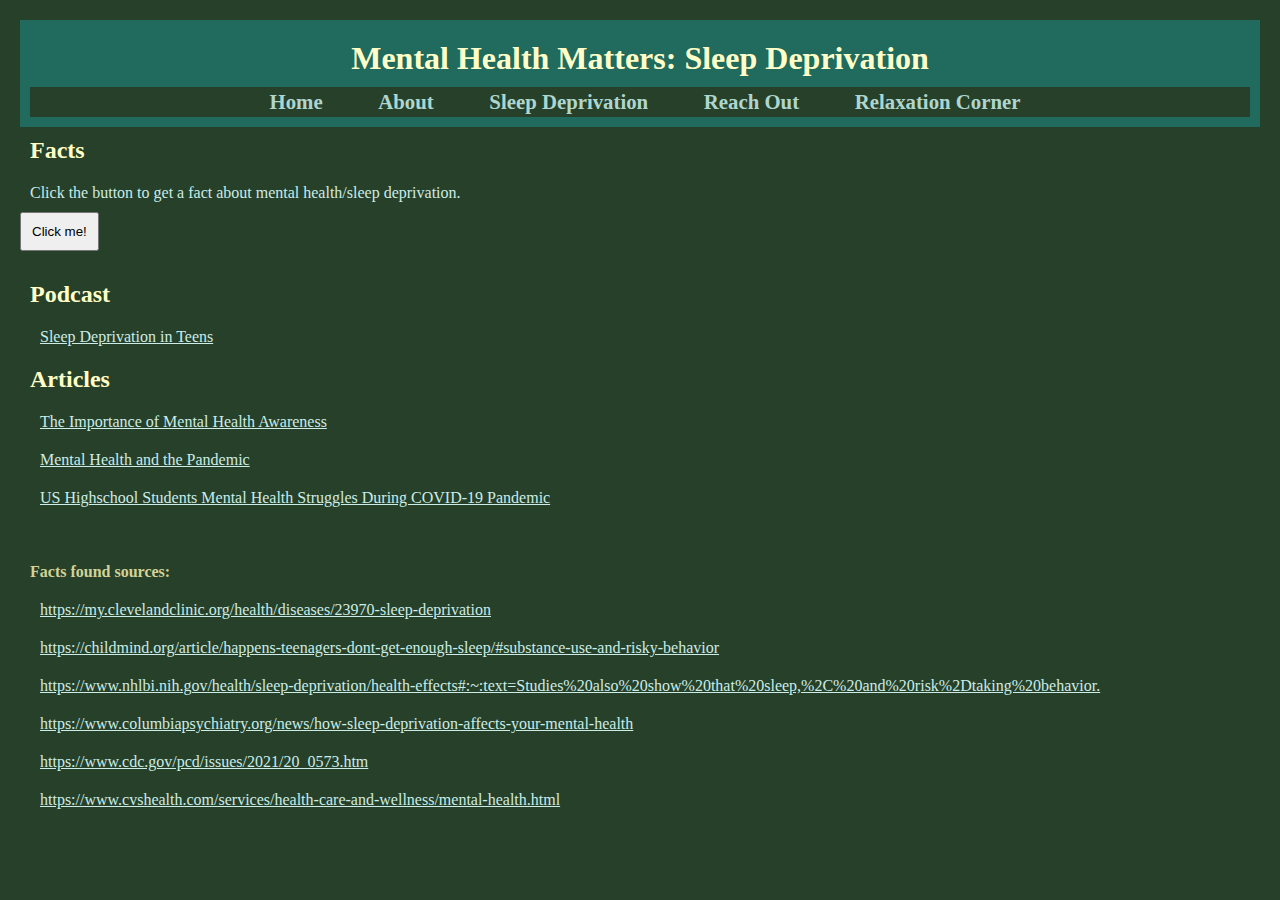
<file: about.html>
<!DOCTYPE html>
<html>
  <head>
    
    <title>Mental Health Matters: Sleep Deprivation</title>
    <meta charset="utf-8" />
	  <meta http-equiv="X-UA-Compatible" content="IE=edge" />
	  <meta name="viewport" content="width=device-width, initial-scale=1" />

	  <!-- link the webpage's stylesheet -->
	  <link rel="stylesheet" href="/style.css" />

	  <!-- link the webpage's JavaScript file -->
    <script src="/script.js" defer></script>

  </head>
  
  <body>
    <header>    
    <h1>Mental Health Matters: Sleep Deprivation</h1>
    <ul>
      <li><a href="index.html">Home</a></li>
      <li><a href="aboutus.html">About</a></li>
      <li><a href="about.html">Sleep Deprivation</a></li>
      <li><a href="resources.html">Reach Out</a></li>
      <li><a href="journal.html">Relaxation Corner</a></li>
  </ul>
    </header>
<h2>
  Facts
</h2>
    <p>Click the button to get a fact about mental health/sleep deprivation.</p>
    <button id="factButton">Click me!</button>
    <p id="fact"></p>
  <h2>
  Podcast
</h2>
    <p>
      <a href="https://open.spotify.com/show/4ikLE8FxrE6phD5LG5zy8c?si=d8d941cdaa674296">Sleep Deprivation in Teens</a>
    </p>
<h2>
  Articles
</h2>
    <p>
      <a href="https://www.pinerest.org/newsroom/articles/mental-health-awareness-blog/">The Importance of Mental Health Awareness </a>
    </p>
    <p>
      <a href="https://www.pewresearch.org/short-reads/2023/03/02/mental-health-and-the-pandemic-what-u-s-surveys-have-found/">Mental Health and the Pandemic </a>
    </p>
    <p>
      <a href="https://www.pewresearch.org/short-reads/2022/04/25/in-cdc-survey-37-of-u-s-high-school-students-report-regular-mental-health-struggles-during-covid-19/">US Highschool Students Mental Health Struggles During COVID-19 Pandemic </a>
    </p>
    <br>
    <br>
    <h4> Facts found sources:   </h4>
    <p>
      <a href="https://my.clevelandclinic.org/health/diseases/23970-sleep-deprivation">https://my.clevelandclinic.org/health/diseases/23970-sleep-deprivation</a>
    </p>
    <p>
      <a href="https://childmind.org/article/happens-teenagers-dont-get-enough-sleep/#substance-use-and-risky-behavior">https://childmind.org/article/happens-teenagers-dont-get-enough-sleep/#substance-use-and-risky-behavior</a>
    </p>
    <p>
      <a href="https://www.nhlbi.nih.gov/health/sleep-deprivation/health-effects#:~:text=Studies%20also%20show%20that%20sleep,%2C%20and%20risk%2Dtaking%20behavior.">https://www.nhlbi.nih.gov/health/sleep-deprivation/health-effects#:~:text=Studies%20also%20show%20that%20sleep,%2C%20and%20risk%2Dtaking%20behavior.</a>
    </p>
    <p>
      <a href="https://www.columbiapsychiatry.org/news/how-sleep-deprivation-affects-your-mental-health">https://www.columbiapsychiatry.org/news/how-sleep-deprivation-affects-your-mental-health</a>
    </p>
    <p>
      <a href="https://www.cdc.gov/pcd/issues/2021/20_0573.htm">https://www.cdc.gov/pcd/issues/2021/20_0573.htm</a>
    </p>
    <p>
      <a href="https://www.cvshealth.com/services/health-care-and-wellness/mental-health.html">https://www.cvshealth.com/services/health-care-and-wellness/mental-health.html</a>
    </p>
    <main>
      
    </main>    
  </body>
</html>
</file>
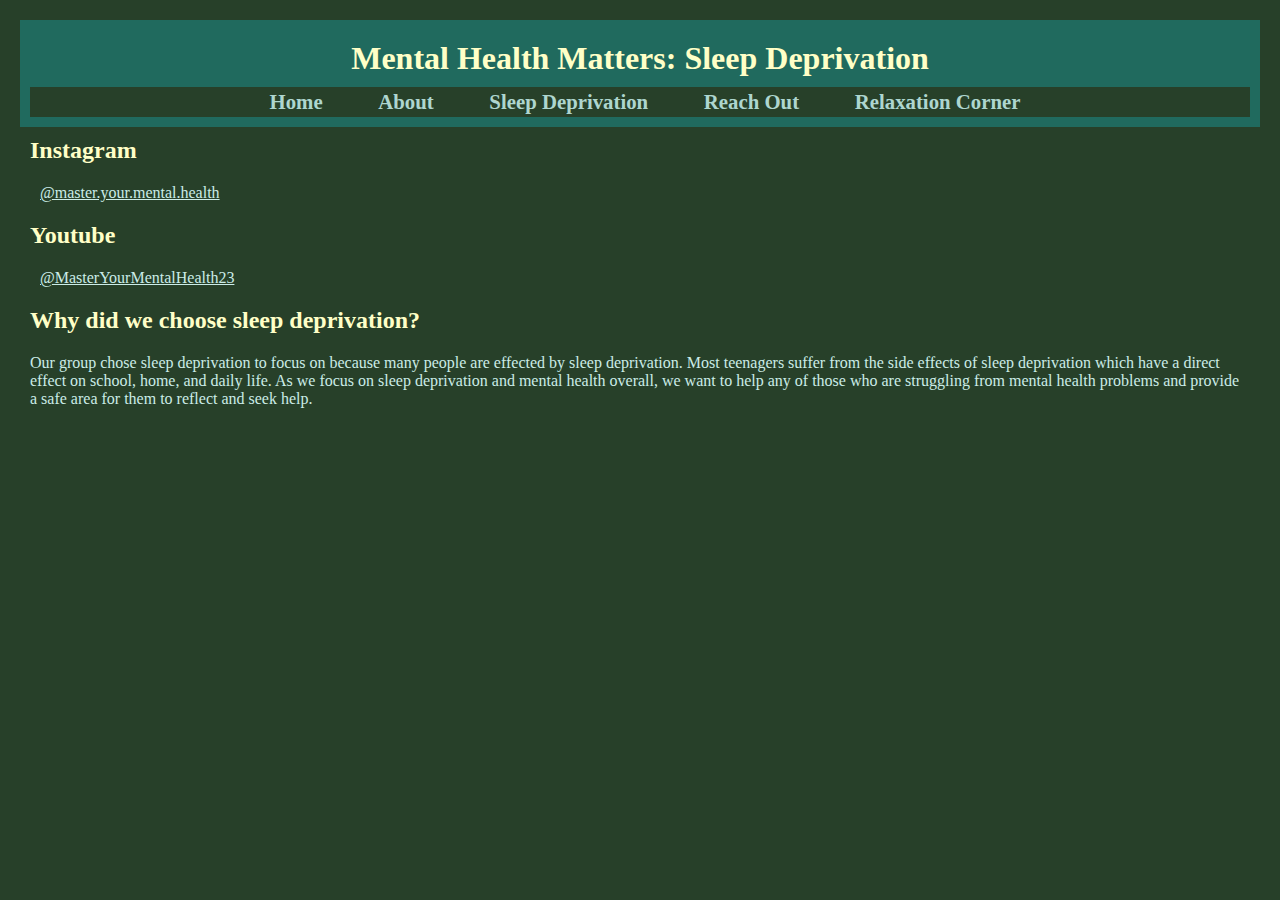
<file: aboutus.html>
<!DOCTYPE html>
<html>
    <head>
        
        <title>Mental Health Matters: Sleep Deprivation</title>
        <meta charset="utf-8" />
        <meta http-equiv="X-UA-Compatible" content="IE=edge" />
        <meta name="viewport" content="width=device-width, initial-scale=1" />

        <!-- link the webpage's stylesheet -->
        <link rel="stylesheet" href="/style.css" />

        <!-- link the webpage's JavaScript file -->
        <script src="/script.js" defer></script>

    </head>
    
    <body>
        <header>    
        <h1>Mental Health Matters: Sleep Deprivation</h1>
        <ul>
            <li><a href="index.html">Home</a></li>
            <li><a href="aboutus.html">About</a></li>
            <li><a href="about.html">Sleep Deprivation</a></li>
            <li><a href="resources.html">Reach Out</a></li>
            <li><a href="journal.html">Relaxation Corner</a></li>
        </ul>
        </header>
    <h2>
    Instagram
    </h2>
    <p><a href="https://www.instagram.com/master.your.mental.health/?utm_source=ig_web_button_share_sheet&igshid=OGQ5ZDc2ODk2ZA==">@master.your.mental.health</a></p>
    <h2>
    Youtube
    </h2>
    <p><a href="https://www.youtube.com/@MasterYourMentalHealth23">@MasterYourMentalHealth23</a></p>
    <h2>
    Why did we choose sleep deprivation?
    </h2>
        <p>
        Our group chose sleep deprivation to focus on because many people are effected by sleep deprivation. Most teenagers suffer from the side effects of sleep deprivation which have a direct effect on school, home, and daily life. As we focus on sleep deprivation and mental health overall, we want to help any of those who are struggling from mental health problems and provide a safe area for them to reflect and seek help.
        </p>
        
        <main>
        
        </main>    
    </body>
</html>
</file>
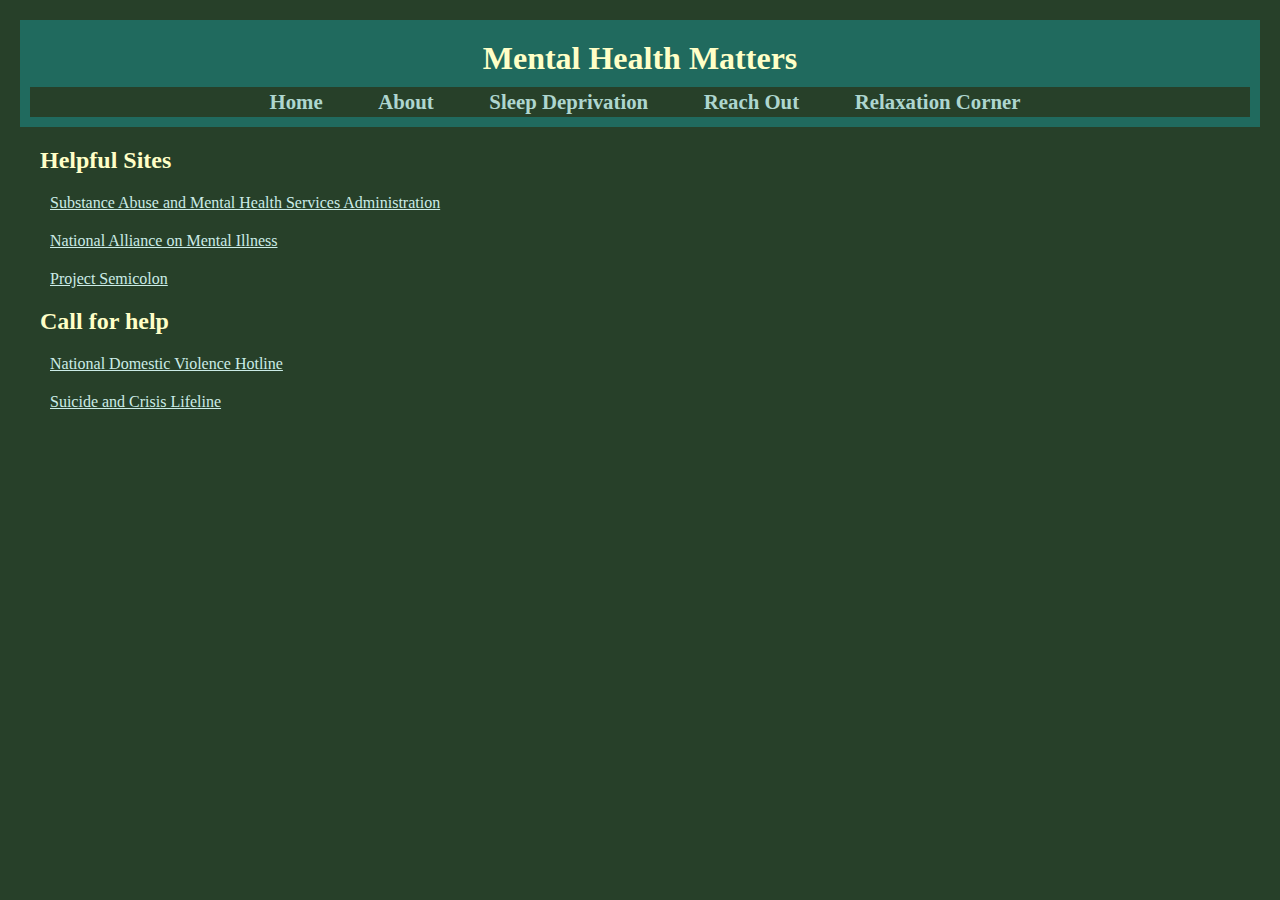
<file: resources.html>
<!DOCTYPE html>
<html>
  <head>
    
    <title>Mental Health Matters</title>
    <meta charset="utf-8" />
	  <meta http-equiv="X-UA-Compatible" content="IE=edge" />
	  <meta name="viewport" content="width=device-width, initial-scale=1" />

	  <!-- link the webpage's stylesheet -->
	  <link rel="stylesheet" href="/style.css" />

	  <!-- link the webpage's JavaScript file -->
	  <script src="/script.js" defer></script>

  </head>
  
  <body>
    <header>    
    <h1>Mental Health Matters</h1>
    <ul>
      <li><a href="index.html">Home</a></li>
      <li><a href="aboutus.html">About</a></li>
      <li><a href="about.html">Sleep Deprivation</a></li>
      <li><a href="resources.html">Reach Out</a></li>
      <li><a href="journal.html">Relaxation Corner</a></li>
  </ul>
    </header>
    <main>
<h2>
  Helpful Sites
</h2>
    <p>
      <a href="https://www.samhsa.gov/">Substance Abuse and Mental Health Services Administration</a>
    </p>
    <p>
      <a href="https://www.nami.org/Home/">National Alliance on Mental Illness</a>
    </p>
    <p>
      <a href="https://www.projectsemicolon.com/">Project Semicolon</a>
    </p>
<h2>
  Call for help
</h2>
    <p>
      <a href="https://www.thehotline.org/">National Domestic Violence Hotline</a>
    </p>
    <p>
      <a href="https://988lifeline.org">Suicide and Crisis Lifeline</a>
    </p>
    </main>    
  </body>
</html>
</file>
<file: style.css>
/* STYLE SECTIONING TAGS */
* { /* Reset the space of the webpage */
    margin: 0px;
    padding: 10px;
 }
 
 body {
  background-color: #274029; 
 font-family: Georgia, 'Times New Roman', Times, serif;
 }
 
 /* STYLE TEXT */
 
 h1 {
   color: #ffffc7;
   text-align: center;
 }
 h2 {
   color: #ffffc7;
   text-align: left;
 }
 h3 {
   color: #ffffc7;
   text-decoration: underline;
   text-align: center;
 }
 h4 {
   color: #d3d397;
   text-align: left;
 }
 p {
   color: #cbece7;
 }
 a {
   color: #cbece7;
 }
 header {
   background-color: #206a5e;
   font-weight: 600;
   text-align: center;
 }
 
 /* STYLE IMAGES */
 img {
   max-width: 50%;
   display: block;
   padding: 2%;
   margin-left: auto;
   margin-right: auto;
   margin-top: auto;
   margin-bottom: auto;
   width: 50%;
 }
 
 /* STYLE NAV BAR */
 nav {
   text-align: center;
 }
 ul {
   list-style-type: none;
   background-color:  #274029;
   overflow: hidden;
   padding: 0.2em;
 }
 li {
   display: inline;
   padding-inline-end: 0em;
 }
 li a {
   text-decoration: none;
   color:#aed6cf;
   font-size: 1.3em;
   padding: 1em;
 }
 li a:hover {
   background-color: #ffffc7;
 }
 
 /* STYLE BUTTONS */
 
 /* ADD MORE! */
</file>
